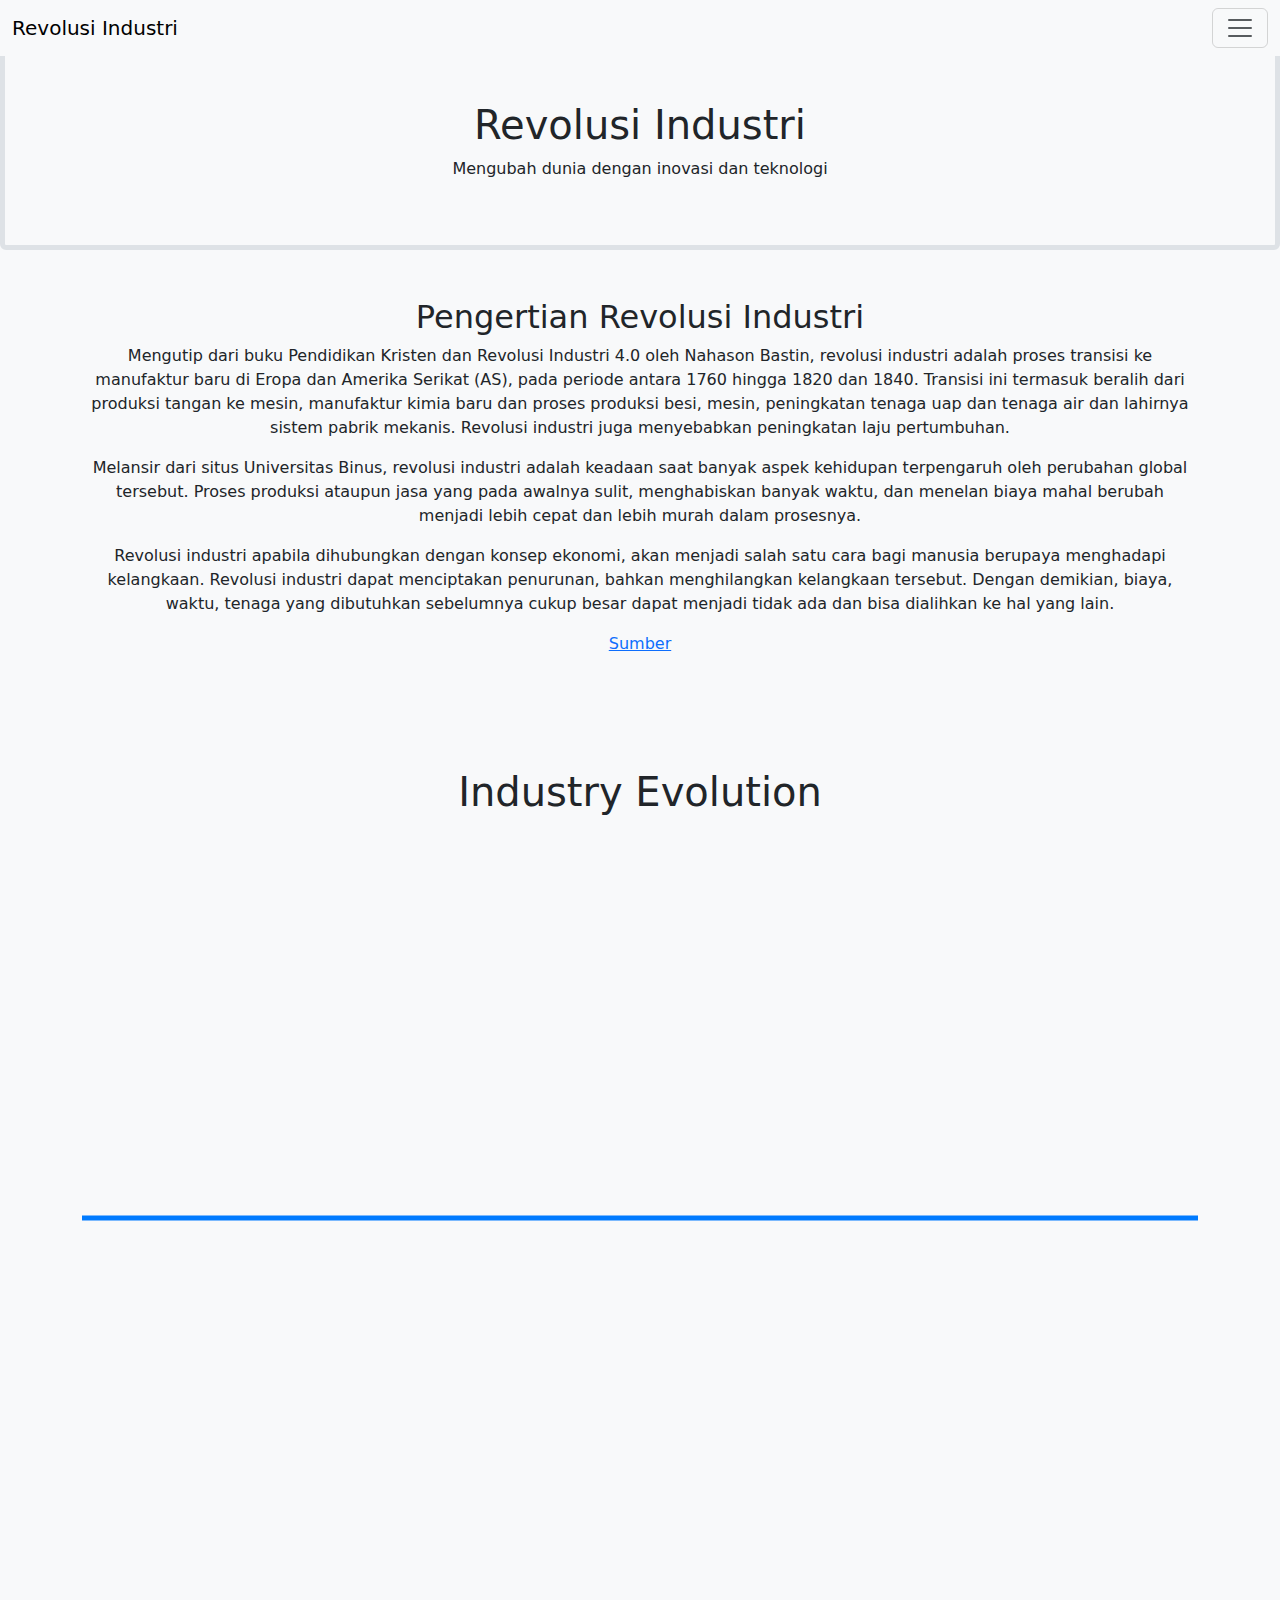
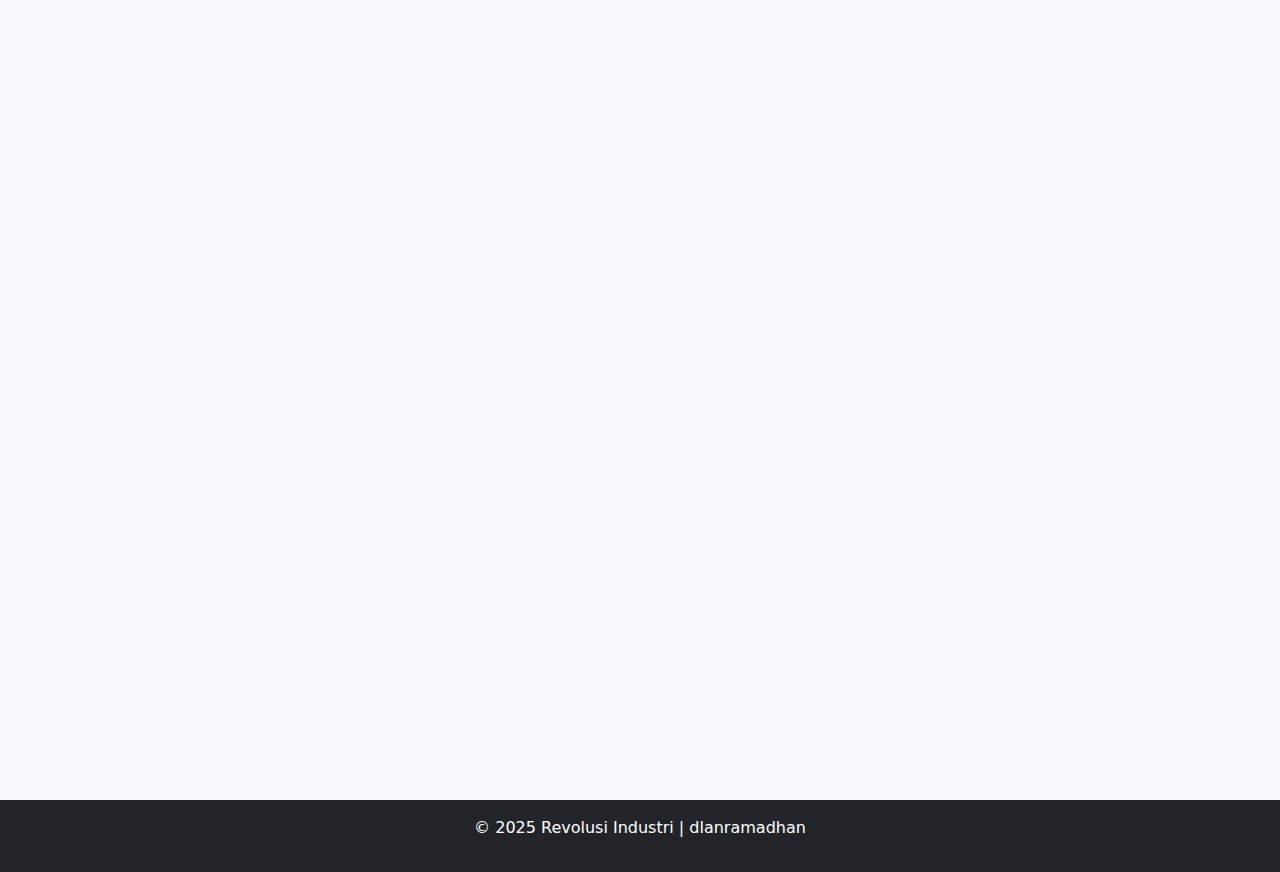
<file: index.html>
<!DOCTYPE html>
<html lang="id">
<head>
    <meta charset="UTF-8">
    <meta name="viewport" content="width=device-width, initial-scale=1">
    <title>Revolusi Industri</title>
    <link href="https://cdn.jsdelivr.net/npm/bootstrap@5.3.0/dist/css/bootstrap.min.css" rel="stylesheet">
    <link rel="stylesheet" href="style.css">
    <link href="https://unpkg.com/aos@2.3.1/dist/aos.css" rel="stylesheet">
    <style>
        body {
            background-color: #f8f9fa;
        }
        .timeline {
            display: flex;
            justify-content: center;
            align-items: center;
            text-align: center;
            position: relative;
        }
        .timeline:before {
            content: "";
            position: absolute;
            width: 100%;
            height: 5px;
            background: #007bff;
            top: 50%;
            transform: translateY(-50%);
            z-index: -1;
        }
        .timeline-item {
            flex: 1;
            max-width: 250px;
            margin: 20px;
            padding: 20px;
            border-radius: 10px;
            color: white;
            text-align: center;
            position: relative;
        }
        .timeline-item span {
            display: block;
            font-size: 1.2em;
            font-weight: bold;
            margin-top: 10px;
        }
        .industry-1 { background-color: #f39c12; }
        .industry-2 { background-color: #2980b9; }
        .industry-3 { background-color: #16a085; }
        .industry-4 { background-color: #7f8c8d; }
        .icon {
            font-size: 40px;
            margin-bottom: 10px;
        }

        .timeline-item {
            position: relative;
            width: 200px;
            padding: 20px;
            border-radius: 10px;
            text-align: center;
            overflow: hidden;
            box-shadow: 0px 4px 10px rgba(0, 0, 0, 0.1);
            transition: transform 0.3s ease-in-out;
        }

        .timeline-item::before {
            content: "";
            position: absolute;
            top: 100%;
            left: 0;
            width: 100%;
            height: 100%;
            background: rgba(0, 0, 0, 0.2);
            transition: top 0.3s ease-in-out;
        }

        .timeline-item:hover::before {
            top: 0; /* Background naik ke atas */
        }

        .timeline-item h2,
        .timeline-item p,
        .timeline-item span {
            position: relative;
            z-index: 1;
        }

        .timeline-item i {
            font-size: 2rem;
            margin-bottom: 10px;
        }

        
    </style>
</head>
<body style="overflow-x: hidden;">
    <!-- Navbar -->
    <nav class="navbar bg-body-tertiary fixed-top">
        <div class="container-fluid">
          <a class="navbar-brand" href="#">Revolusi Industri</a>
          <button class="navbar-toggler" type="button" data-bs-toggle="offcanvas" data-bs-target="#offcanvasNavbar" aria-controls="offcanvasNavbar" aria-label="Toggle navigation">
            <span class="navbar-toggler-icon"></span>
          </button>
          <div class="offcanvas offcanvas-end" tabindex="-1" id="offcanvasNavbar" aria-labelledby="offcanvasNavbarLabel">
            <div class="offcanvas-header">
              <h5 class="offcanvas-title" id="offcanvasNavbarLabel">Revolusi Industri</h5>
              <button type="button" class="btn-close" data-bs-dismiss="offcanvas" aria-label="Close"></button>
            </div>
            <div class="offcanvas-body">
              <ul class="navbar-nav justify-content-end flex-grow-1 pe-3">
                <li class="nav-item">
                  <a class="nav-link active" aria-current="page" href="index.html">Home</a>
                </li>
                <li class="nav-item">
                  <a class="nav-link dropdown-toggle" href="#" role="button" data-bs-toggle="dropdown" aria-expanded="false">
                    Sumber-Sumber
                  </a>
                  <ul class="dropdown-menu">
                    <li><a class="dropdown-item" href="https://www.detik.com/" target="_blank">Detik.com</a></li>
                    <li><a class="dropdown-item" href="https://www.wikipedia.org/" target="_blank">Wikipedia</a></li>
                    <li><a class="dropdown-item" href="https://www.gramedia.com/best-seller/perjalanan-revolusi-industri-1-0-hingga-5-0/?srsltid=AfmBOorUDFJKGVhQ3frKVG6HUUyC3E92PBnCYRfnI5CmgSXOsMAGmPPU" target="_blank">Gramedia.com</a></li>
                    <li><a class="dropdown-item" href="https://www.kompas.com/tren/read/2023/06/05/074500865/mengenal-sejarah-dan-penemuan-revolusi-industri-kedua?page=all#google_vignette" target="_blank">kompas.com</a></li>
                  </ul>
                </li>
                <li class="nav-item dropdown">
                  <a class="nav-link dropdown-toggle" href="#" role="button" data-bs-toggle="dropdown" aria-expanded="false">
                    Kategori
                  </a>
                  <ul class="dropdown-menu">
                    <li><a class="dropdown-item" href="1.0.html">Revolusi Industri 1.0</a></li>
                    <li><a class="dropdown-item" href="2.0.html">Revolusi Industri 2.0</a></li>
                    <li><a class="dropdown-item" href="3.0.html">Revolusi Industri 3.0</a></li>
                    <li><a class="dropdown-item" href="4.0.html">Revolusi Industri 4.0</a></li>
                  </ul>
                </li>
              </ul>
            </div>
          </div>
        </div>
      </nav>
    
    <!-- Hero Section -->
    <header class="text-center py-5 border border-5 rounded" style="margin-top: 3rem;">
        <div class="container">
            <h1>Revolusi Industri</h1>
            <p>Mengubah dunia dengan inovasi dan teknologi</p>
        </div>
    </header>

    <div class="container py-5">
        <h2 class="text-center">Pengertian Revolusi Industri</h2>
        <p class="text-center">Mengutip dari buku Pendidikan Kristen dan Revolusi Industri 4.0 oleh Nahason Bastin, revolusi industri adalah proses transisi ke manufaktur baru di Eropa dan Amerika Serikat (AS), pada periode antara 1760 hingga 1820 dan 1840. 
            Transisi ini termasuk beralih dari produksi tangan ke mesin, manufaktur kimia baru dan proses produksi besi, mesin, peningkatan tenaga uap dan tenaga air dan lahirnya sistem pabrik mekanis.
            Revolusi industri juga menyebabkan peningkatan laju pertumbuhan.
        </p>
        <p class="text-center">Melansir dari situs Universitas Binus, revolusi industri adalah keadaan saat banyak aspek kehidupan terpengaruh oleh perubahan global tersebut. 
            Proses produksi ataupun jasa yang pada awalnya sulit, menghabiskan banyak waktu, dan menelan biaya mahal berubah menjadi lebih cepat dan lebih murah dalam prosesnya.
        </p>
        <p class="text-center">
            Revolusi industri apabila dihubungkan dengan konsep ekonomi, akan menjadi salah satu cara bagi manusia berupaya menghadapi kelangkaan. 
            Revolusi industri dapat menciptakan penurunan, bahkan menghilangkan kelangkaan tersebut. Dengan demikian, biaya, waktu, tenaga yang dibutuhkan sebelumnya cukup besar dapat menjadi tidak ada dan bisa dialihkan ke hal yang lain.
        </p>
        <p class="text-center">
            <a href="https://www.detik.com/edu/detikpedia/d-6438001/revolusi-industri-sejarah-dan-perkembangan-revolusi-industri-1-0-hingga-4-0" target="_blank">Sumber</a>
        </p>
    </div>

    <div class="container text-center mt-5">
        <h1 class="mb-4">Industry Evolution</h1>
        <div class="timeline d-flex justify-content-around" style="margin-bottom: -15rem; ">
            <a href="1.0.html" style="text-decoration: none;" data-aos="fade-up" data-aos-delay="100">
              <div class="timeline-item industry-1" style="height: 15rem; background-image: url(img/rev1.0.png); object-fit: cover;">
                <i class="fas fa-industry icon"></i>
                <h2>Industry 1.0</h2>
                <p>
                    Mekanisasi, tenaga uap, alat tenun
                </p>
                <span>1760 - 1840</span>
              </div>
            </a>
            <a href="2.0.html" style="text-decoration: none;" data-aos="fade-up" data-aos-delay="200">
              <div class="timeline-item industry-2" style="height: 20rem; margin-bottom: 6rem; background-image: url(img/rev2.0.png); object-fit: cover;">
                  <i class="fas fa-cogs icon"></i>
                  <h2>Industry 2.0</h2>
                  <p>
                      Produksi massal, jalur perakitan, energi listrik
                  </p>
                  <span>1870 - 1914</span>
              </div>
            </a>
            <a href="1.0.html" style="text-decoration: none;" data-aos="fade-up" data-aos-delay="300">
              <div class="timeline-item industry-3" style="height: 25rem;margin-bottom: 11rem; background-image: url(img/rev3.0.png); object-fit: cover;">
                  <i class="fas fa-microchip icon"></i>
                  <h2>Industry 3.0</h2>
                  <p>
                      Otomasi, komputer, dan elektronik
                  </p>
                  <span>1950 - 1970</span>
              </div>
            </a>
            <a href="1.0.html" style="text-decoration: none;" data-aos="fade-up" data-aos-delay="400">
              <div class="timeline-item industry-4" style="height: 30rem; margin-bottom: 16rem; background-image: url(img/industri4.0.jpg); object-fit: cover; ">
                  <i class="fas fa-wifi icon"></i>
                  <h2>Industry 4.0</h2>
                  <p>
                      Sistem cyber, IoT, jaringan
                  </p>
                  <span>2010 - sekarang</span>
              </div>
            </a>
        </div>
    </div>
    
    <div class="row row-cols-1 row-cols-md-2 g-4 p-5">
        <div class="col">
          <div class="card" data-aos="fade-down-right">
            <a href="https://akcdn.detik.net.id/community/media/visual/2019/06/20/8501a192-5e12-4275-aa5d-3983a01cd161_11.jpeg?w=350" target="_blank"><img src="img/industri1.o.jpeg" class="card-img-top w-3" alt="..." style="height: 15rem; object-fit: cover;"></a>
            <div class="card-body">
              <h5 class="card-title">Revolusi Industri 1.0</h5>
                <p class="card-text">Revolusi Industri 1.0 adalah periode transformatif yang terjadi pada abad ke-18, di mana terjadi peralihan dari produksi manual ke produksi menggunakan mesin. 
                    Periode ini ditandai dengan penemuan mesin uap oleh James Watt pada tahun 1784, yang mengubah berbagai sektor seperti pertanian, manufaktur, pertambangan, transportasi, dan teknologi.
                </p>
            </div>
          </div>
        </div>
        <div class="col">
          <div class="card" data-aos="fade-down-left">
            <a href="https://asset.kompas.com/crops/yZV47ZWL4jeJMjxLR7JwDN0XbqI=/0x82:1024x765/1200x800/data/photo/2023/06/04/647c7bdb418c6.jpeg" target="_blank"><img src="img/industri2.0.jpg" class="card-img-top" alt="..." style="height: 15rem; object-fit: cover;"></a>
            <div class="card-body">
              <h5 class="card-title">Revolusi Industri 2.0</h5>
                <p class="card-text">Kemunculan revolusi industri 2.0 terjadi di awal abad ke-20 yang dikenal dengan revolusi teknologi. 
                    Revolusi industri yang terjadi ini ditandai dengan adanya penemuan tenaga listrik yang membuat mesin uap yang tadinya sering digunakan dalam proses produksi semakin lama digantikan dengan adanya tenaga listrik tersebut.
                </p>
            </div>
          </div>
        </div>
        <div class="col">
          <div class="card" data-aos="fade-up-right">
            <a href="https://www.google.com/url?sa=i&url=https%3A%2F%2Fmajoo.id%2Fsolusi%2Fdetail%2Frevolusi-industri&psig=AOvVaw144HNoGK6EUdxlOlWfQhtk&ust=1740573450626000&source=images&cd=vfe&opi=89978449&ved=0CBcQjhxqFwoTCNjWntLs3osDFQAAAAAdAAAAABAE" target="_blank"><img src="img/industri3.0.jpg" class="card-img-top" alt="" style="height: 15rem; object-fit: cover;"></a>
            <div class="card-body">
              <h5 class="card-title">Revolusi Industri 3.0</h5>
                <p class="card-text">Kemunculan revolusi industri 3.0 yang terjadi pada akhir abad ke-20 ditandai dengan adanya teknologi digital serta internet. 
                    Berdasarkan sosiolog Inggris yaitu David Harvey yang mengemukakan cara pandangnya mengenai revolusi industri yang terjadi di masa ini sebagai sebuah proses pemampatan ruang dan waktu yang semakin terkompresi.
                </p>
            </div>
          </div>
        </div>
        <div class="col">
          <div class="card" data-aos="fade-up-left">
            <a href="https://elmecon-mk.com/wp-content/uploads/2024/09/Revolusi-Industri-4.0-scaled.jpg#20816" target="_blank"><img src="img/industri4.0.jpg" class="card-img-top" alt="..." style="height: 15rem; object-fit: cover;"></a>
            <div class="card-body">
              <h5 class="card-title">Revolusi Industri 4.0</h5>
              <p class="card-text">Revolusi industri 4.0 yang terjadi pada awal abad ke-21 merupakan sebuah revolusi dimana manusia telah menemukan pola baru dengan adanya kemajuan teknologi yang terjadi begitu cepat sehingga mengancam berbagai perusahaan yang lebih konvensional.</p>
            </div>
          </div>
        </div>
      </div>
    
    <!-- Footer -->
    <footer id="kontak" class="bg-dark text-white text-center py-3">
        <p>&copy; 2025 Revolusi Industri | dlanramadhan</p>
    </footer>
    
    <script src="https://cdn.jsdelivr.net/npm/bootstrap@5.3.0/dist/js/bootstrap.bundle.min.js"></script>
    <script src="https://unpkg.com/aos@2.3.1/dist/aos.js"></script>
    <script>
      AOS.init();
    </script>
  </body>
</html>
</file>
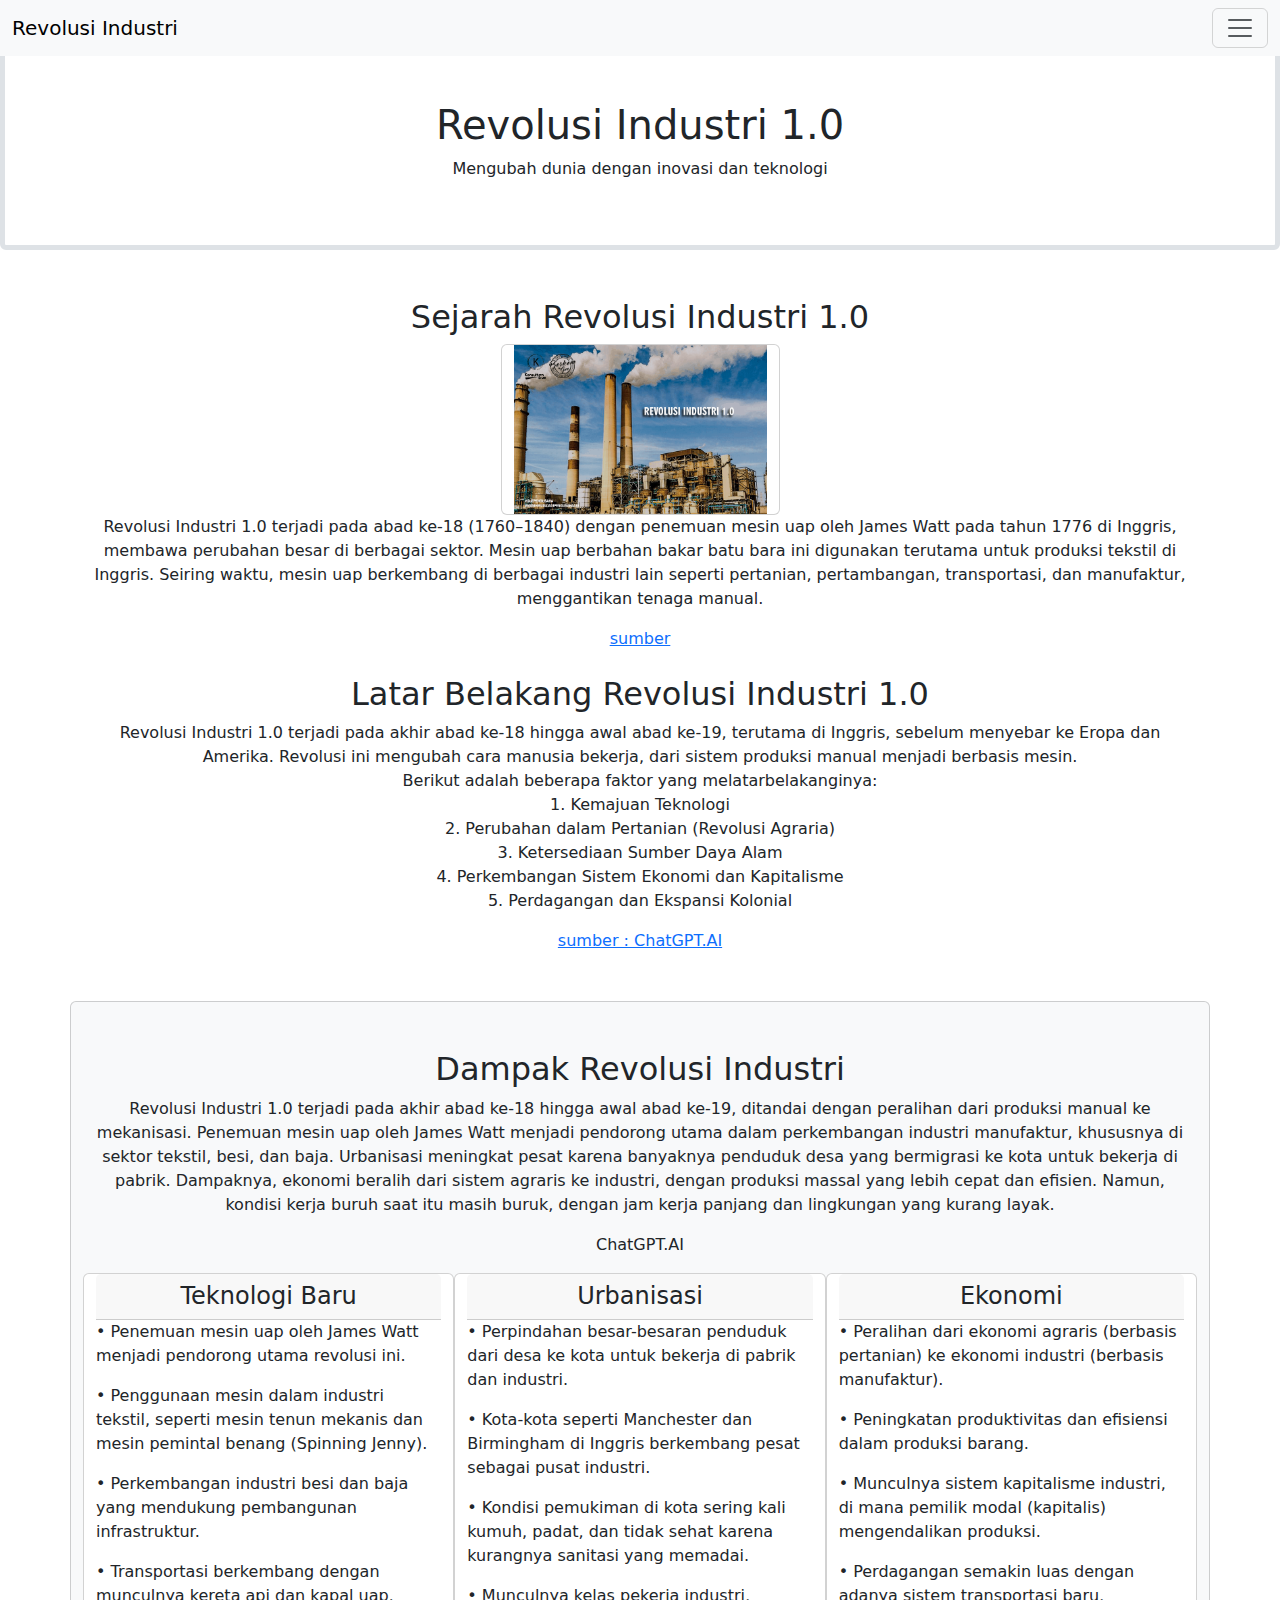
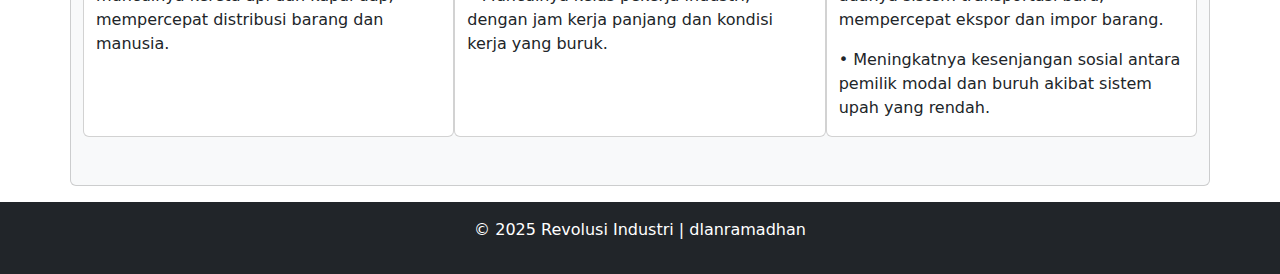
<file: 1.0.html>
<!DOCTYPE html>
<html lang="id">
<head>
    <meta charset="UTF-8">
    <meta name="viewport" content="width=device-width, initial-scale=1">
    <title>Revolusi Industri 1.0</title>
    <link href="https://cdn.jsdelivr.net/npm/bootstrap@5.3.0/dist/css/bootstrap.min.css" rel="stylesheet">
</head>
<body>
    <!-- Navbar -->
    <nav class="navbar bg-body-tertiary fixed-top">
        <div class="container-fluid">
          <a class="navbar-brand" href="#">Revolusi Industri</a>
          <button class="navbar-toggler" type="button" data-bs-toggle="offcanvas" data-bs-target="#offcanvasNavbar" aria-controls="offcanvasNavbar" aria-label="Toggle navigation">
            <span class="navbar-toggler-icon"></span>
          </button>
          <div class="offcanvas offcanvas-end" tabindex="-1" id="offcanvasNavbar" aria-labelledby="offcanvasNavbarLabel">
            <div class="offcanvas-header">
              <h5 class="offcanvas-title" id="offcanvasNavbarLabel">Revolusi Industri</h5>
              <button type="button" class="btn-close" data-bs-dismiss="offcanvas" aria-label="Close"></button>
            </div>
            <div class="offcanvas-body">
              <ul class="navbar-nav justify-content-end flex-grow-1 pe-3">
                <li class="nav-item">
                  <a class="nav-link active" aria-current="page" href="index.html">Home</a>
                </li>
                <li class="nav-item">
                  <a class="nav-link dropdown-toggle" href="#" role="button" data-bs-toggle="dropdown" aria-expanded="false">
                    Sumber-Sumber
                  </a>
                  <ul class="dropdown-menu">
                    <li><a class="dropdown-item" href="https://www.detik.com/" target="_blank">Detik.com</a></li>
                    <li><a class="dropdown-item" href="https://www.wikipedia.org/" target="_blank">Wikipedia</a></li>
                    <li><a class="dropdown-item" href="https://www.gramedia.com/best-seller/perjalanan-revolusi-industri-1-0-hingga-5-0/?srsltid=AfmBOorUDFJKGVhQ3frKVG6HUUyC3E92PBnCYRfnI5CmgSXOsMAGmPPU" target="_blank">Gramedia.com</a></li>
                    <li><a class="dropdown-item" href="https://www.kompas.com/tren/read/2023/06/05/074500865/mengenal-sejarah-dan-penemuan-revolusi-industri-kedua?page=all#google_vignette" target="_blank">kompas.com</a></li>
                  </ul>
                </li>
                <li class="nav-item dropdown">
                  <a class="nav-link dropdown-toggle" href="#" role="button" data-bs-toggle="dropdown" aria-expanded="false">
                    Kategori
                  </a>
                  <ul class="dropdown-menu">
                    <li><a class="dropdown-item" href="1.0.html">Revolusi Industri 1.0</a></li>
                    <li><a class="dropdown-item" href="2.0.html">Revolusi Industri 2.0</a></li>
                    <li><a class="dropdown-item" href="3.0.html">Revolusi Industri 3.0</a></li>
                    <li><a class="dropdown-item" href="4.0.html">Revolusi Industri 4.0</a></li>
                  </ul>
                </li>
              </ul>
            </div>
          </div>
        </div>
      </nav>
    
    <!-- Hero Section -->
    <header class="text-center py-5 border border-5 rounded" style="margin-top: 3rem;">
        <div class="container">
            <h1>Revolusi Industri 1.0</h1>
            <p>Mengubah dunia dengan inovasi dan teknologi</p>
        </div>
    </header>
    
    <!-- Sejarah Revolusi Industri -->
    <section id="sejarah" class="py-5">
        <div class="container text-center">
            <h2 class="">Sejarah Revolusi Industri 1.0</h2>
            <img src="img/rev1.0.png" class="card d-flex justify-content-center container w-25" alt="">
            <p class="">
                Revolusi Industri 1.0 terjadi pada abad ke-18 (1760–1840) dengan penemuan mesin uap oleh James Watt pada tahun 1776 di Inggris, membawa perubahan besar di berbagai sektor. Mesin uap berbahan bakar batu bara ini digunakan terutama untuk produksi tekstil di Inggris. Seiring waktu, mesin uap berkembang di berbagai industri lain seperti pertanian, pertambangan, transportasi, dan manufaktur, menggantikan tenaga manual.
            </p>
            <a href="https://www.leapfactor.io/blog/sejarah-revolusi-industri-10-hingga-40#:~:text=Era%20Revolusi%20Industri%201.0&text=Revolusi%20Industri%201.0%20terjadi%20pada,untuk%20produksi%20tekstil%20di%20Inggris." target="_blank">sumber</a>
        </div>
        <br>
        <div class="container text-center">
            <h2 class="">Latar Belakang Revolusi Industri 1.0</h2>
            <p class="">
                Revolusi Industri 1.0 terjadi pada akhir abad ke-18 hingga awal abad ke-19, terutama di Inggris, sebelum menyebar ke Eropa dan Amerika. Revolusi ini mengubah cara manusia bekerja, dari sistem produksi manual menjadi berbasis mesin. <br> Berikut adalah beberapa faktor yang melatarbelakanginya:
                <br>1. Kemajuan Teknologi <br>
                2. Perubahan dalam Pertanian (Revolusi Agraria) <br>
                3. Ketersediaan Sumber Daya Alam <br>
                4. Perkembangan Sistem Ekonomi dan Kapitalisme <br>
                5. Perdagangan dan Ekspansi Kolonial
            </p>
            <a href="https://chatgpt.com/" target="_blank">sumber : ChatGPT.AI</a>
        </div>
        
    </section>
    
    <!-- Dampak Revolusi Industri -->
    <section id="dampak" class="bg-light py-5 container card mb-3">
        <div class="container">
            <h2 class="text-center">Dampak Revolusi Industri</h2>
            <p class="text-center">
                Revolusi Industri 1.0 terjadi pada akhir abad ke-18 hingga awal abad ke-19, ditandai dengan peralihan dari produksi manual ke mekanisasi. 
                Penemuan mesin uap oleh James Watt menjadi pendorong utama dalam perkembangan industri manufaktur, khususnya di sektor tekstil, besi, dan baja. 
                Urbanisasi meningkat pesat karena banyaknya penduduk desa yang bermigrasi ke kota untuk bekerja di pabrik. Dampaknya, ekonomi beralih dari sistem agraris ke industri, dengan produksi massal yang lebih cepat dan efisien. 
                Namun, kondisi kerja buruh saat itu masih buruk, dengan jam kerja panjang dan lingkungan yang kurang layak.
            </p>
            <p class="text-center">ChatGPT.AI</p>
            <div class="row">
                <div class="col-md-4 card"> 
                    <h4 class="card-header text-center">Teknologi Baru</h4>
                    <p>• Penemuan mesin uap oleh James Watt menjadi pendorong utama revolusi ini.</p>
                    <p>• Penggunaan mesin dalam industri tekstil, seperti mesin tenun mekanis dan mesin pemintal benang (Spinning Jenny).</p>
                    <p>• Perkembangan industri besi dan baja yang mendukung pembangunan infrastruktur.</p>
                    <p>• Transportasi berkembang dengan munculnya kereta api dan kapal uap, mempercepat distribusi barang dan manusia.</p>
                </div>
                <div class="col-md-4 card">
                    <h4 class="card-header text-center">Urbanisasi</h4>
                    <p>• Perpindahan besar-besaran penduduk dari desa ke kota untuk bekerja di pabrik dan industri.</p>
                    <p>• Kota-kota seperti Manchester dan Birmingham di Inggris berkembang pesat sebagai pusat industri.</p>
                    <p>• Kondisi pemukiman di kota sering kali kumuh, padat, dan tidak sehat karena kurangnya sanitasi yang memadai.</p>
                    <p>• Munculnya kelas pekerja industri, dengan jam kerja panjang dan kondisi kerja yang buruk.</p>
                </div>
                <div class="col-md-4 card">
                    <h4 class="card-header text-center">Ekonomi</h4>
                    <p>• Peralihan dari ekonomi agraris (berbasis pertanian) ke ekonomi industri (berbasis manufaktur).</p>
                    <p>• Peningkatan produktivitas dan efisiensi dalam produksi barang.</p>
                    <p>• Munculnya sistem kapitalisme industri, di mana pemilik modal (kapitalis) mengendalikan produksi.</p>
                    <p>• Perdagangan semakin luas dengan adanya sistem transportasi baru, mempercepat ekspor dan impor barang.</p>
                    <p>• Meningkatnya kesenjangan sosial antara pemilik modal dan buruh akibat sistem upah yang rendah.</p>
                </div>
            </div>
        </div>
    </section>
    
    <!-- Footer -->
    <footer id="kontak" class="bg-dark text-white text-center py-3">
        <p>&copy; 2025 Revolusi Industri | dlanramadhan</p>
    </footer>
    
    <script src="https://cdn.jsdelivr.net/npm/bootstrap@5.3.0/dist/js/bootstrap.bundle.min.js"></script>
</body>
</html>
</file>
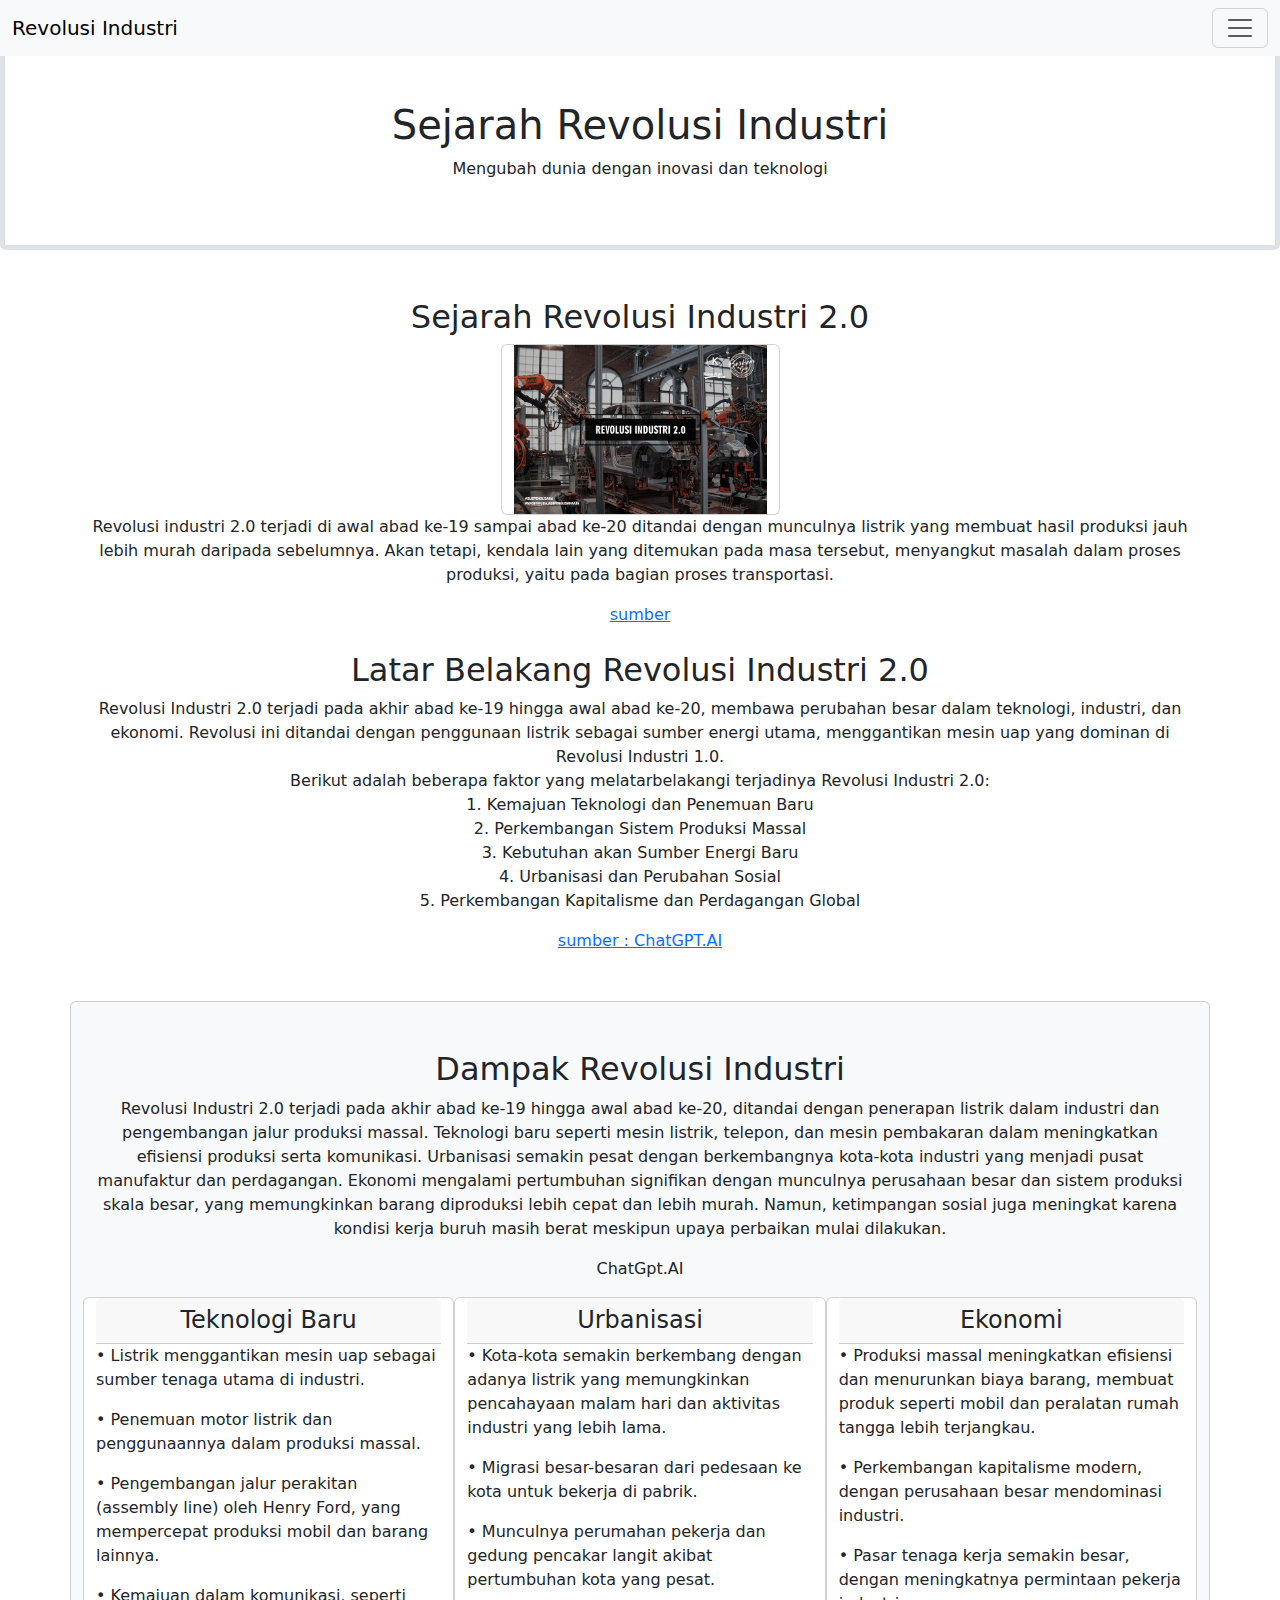
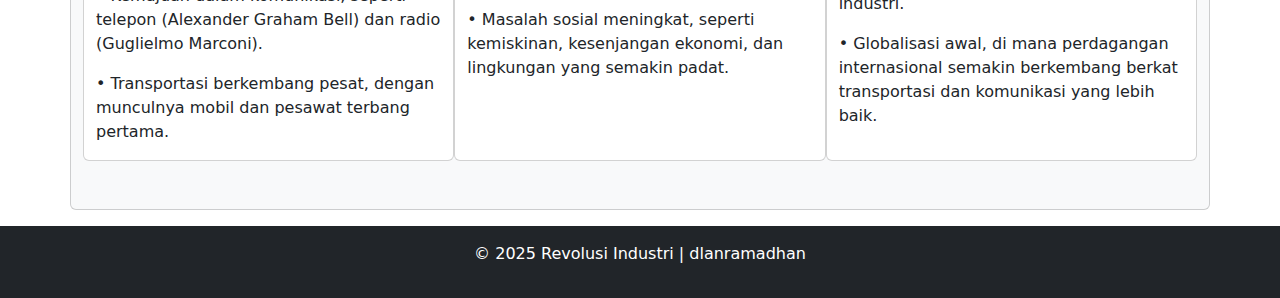
<file: 2.0.html>
<!DOCTYPE html>
<html lang="id">
<head>
    <meta charset="UTF-8">
    <meta name="viewport" content="width=device-width, initial-scale=1">
    <title>Revolusi Industri 2.0</title>
    <link href="https://cdn.jsdelivr.net/npm/bootstrap@5.3.0/dist/css/bootstrap.min.css" rel="stylesheet">
</head>
<body>
    <!-- Navbar -->
    <nav class="navbar bg-body-tertiary fixed-top">
      <div class="container-fluid">
        <a class="navbar-brand" href="#">Revolusi Industri</a>
        <button class="navbar-toggler" type="button" data-bs-toggle="offcanvas" data-bs-target="#offcanvasNavbar" aria-controls="offcanvasNavbar" aria-label="Toggle navigation">
          <span class="navbar-toggler-icon"></span>
        </button>
        <div class="offcanvas offcanvas-end" tabindex="-1" id="offcanvasNavbar" aria-labelledby="offcanvasNavbarLabel">
          <div class="offcanvas-header">
            <h5 class="offcanvas-title" id="offcanvasNavbarLabel">Revolusi Industri</h5>
            <button type="button" class="btn-close" data-bs-dismiss="offcanvas" aria-label="Close"></button>
          </div>
          <div class="offcanvas-body">
            <ul class="navbar-nav justify-content-end flex-grow-1 pe-3">
              <li class="nav-item">
                <a class="nav-link active" aria-current="page" href="index.html">Home</a>
              </li>
              <li class="nav-item">
                <a class="nav-link dropdown-toggle" href="#" role="button" data-bs-toggle="dropdown" aria-expanded="false">
                  Sumber-Sumber
                </a>
                <ul class="dropdown-menu">
                  <li><a class="dropdown-item" href="https://www.detik.com/" target="_blank">Detik.com</a></li>
                  <li><a class="dropdown-item" href="https://www.wikipedia.org/" target="_blank">Wikipedia</a></li>
                  <li><a class="dropdown-item" href="https://www.gramedia.com/best-seller/perjalanan-revolusi-industri-1-0-hingga-5-0/?srsltid=AfmBOorUDFJKGVhQ3frKVG6HUUyC3E92PBnCYRfnI5CmgSXOsMAGmPPU" target="_blank">Gramedia.com</a></li>
                  <li><a class="dropdown-item" href="https://www.kompas.com/tren/read/2023/06/05/074500865/mengenal-sejarah-dan-penemuan-revolusi-industri-kedua?page=all#google_vignette" target="_blank">kompas.com</a></li>
                </ul>
              </li>
              <li class="nav-item dropdown">
                <a class="nav-link dropdown-toggle" href="#" role="button" data-bs-toggle="dropdown" aria-expanded="false">
                  Kategori
                </a>
                <ul class="dropdown-menu">
                  <li><a class="dropdown-item" href="1.0.html">Revolusi Industri 1.0</a></li>
                  <li><a class="dropdown-item" href="2.0.html">Revolusi Industri 2.0</a></li>
                  <li><a class="dropdown-item" href="3.0.html">Revolusi Industri 3.0</a></li>
                  <li><a class="dropdown-item" href="4.0.html">Revolusi Industri 4.0</a></li>
                </ul>
              </li>
            </ul>
          </div>
        </div>
      </div>
    </nav>
    
    <!-- Hero Section -->
    <header class="text-center py-5 border border-5 rounded" style="margin-top: 3rem;">
        <div class="container">
            <h1>Sejarah Revolusi Industri</h1>
            <p>Mengubah dunia dengan inovasi dan teknologi</p>
        </div>
    </header>
    
    <!-- Sejarah Revolusi Industri -->
    <section id="sejarah" class="py-5">
      <div class="container text-center">
          <h2 class="">Sejarah Revolusi Industri 2.0</h2>
          <a href="https://www.google.com/url?sa=i&url=https%3A%2F%2Fwww.liputan6.com%2Fbisnis%2Fread%2F4285996%2F5-sektor-ini-disiapkan-hadapi-revolusi-industri-40&psig=AOvVaw0bdR5Juf8iVYgkP0NdL6vW&ust=1740628565192000&source=images&cd=vfe&opi=89978449&ved=0CBQQjRxqFwoTCMDWwfC44IsDFQAAAAAdAAAAABAf" target="_blank"><img src="img/rev2.0.png" class="card d-flex justify-content-center container w-25" alt=""></a>
          <p class="">
            Revolusi industri 2.0 terjadi di awal abad ke-19 sampai abad ke-20 ditandai dengan munculnya listrik yang membuat hasil produksi jauh lebih murah daripada sebelumnya. Akan tetapi, kendala lain yang ditemukan pada masa tersebut, menyangkut masalah dalam proses produksi, yaitu pada bagian proses transportasi.
          </p>
          <a href="https://www.detik.com/edu/detikpedia/d-6438001/revolusi-industri-sejarah-dan-perkembangan-revolusi-industri-1-0-hingga-4-0" target="_blank">sumber</a>
      </div>
      <br>
      <div class="container text-center">
          <h2 class="">Latar Belakang Revolusi Industri 2.0</h2>
          <p class="">
            Revolusi Industri 2.0 terjadi pada akhir abad ke-19 hingga awal abad ke-20, membawa perubahan besar dalam teknologi, industri, dan ekonomi. Revolusi ini ditandai dengan penggunaan listrik sebagai sumber energi utama, menggantikan mesin uap yang dominan di Revolusi Industri 1.0. <br>  Berikut adalah beberapa faktor yang melatarbelakangi terjadinya Revolusi Industri 2.0:
            <br>1. Kemajuan Teknologi dan Penemuan Baru<br>
              2. Perkembangan Sistem Produksi Massal<br>
              3. Kebutuhan akan Sumber Energi Baru<br>
              4. Urbanisasi dan Perubahan Sosial<br>
              5. Perkembangan Kapitalisme dan Perdagangan Global
          </p>
          <a href="https://chatgpt.com/" target="_blank">sumber : ChatGPT.AI</a>
      </div>
    </section>
    
    <!-- Dampak Revolusi Industri -->
    <section id="dampak" class="bg-light py-5 container card mb-3">
        <div class="container">
            <h2 class="text-center">Dampak Revolusi Industri</h2>
            <p class="text-center">
              Revolusi Industri 2.0 terjadi pada akhir abad ke-19 hingga awal abad ke-20, ditandai dengan penerapan listrik dalam industri dan pengembangan jalur produksi massal. 
              Teknologi baru seperti mesin listrik, telepon, dan mesin pembakaran dalam meningkatkan efisiensi produksi serta komunikasi. Urbanisasi semakin pesat dengan berkembangnya kota-kota industri yang menjadi pusat manufaktur dan perdagangan. 
              Ekonomi mengalami pertumbuhan signifikan dengan munculnya perusahaan besar dan sistem produksi skala besar, yang memungkinkan barang diproduksi lebih cepat dan lebih murah. Namun, ketimpangan sosial juga meningkat karena kondisi kerja buruh masih berat meskipun upaya perbaikan mulai dilakukan.
            </p>
            <p class="text-center">ChatGpt.AI</p>
            <div class="row">
                <div class="col-md-4 card"> 
                    <h4 class="card-header text-center">Teknologi Baru</h4>
                    <p>• Listrik menggantikan mesin uap sebagai sumber tenaga utama di industri.</p>
                    <p>• Penemuan motor listrik dan penggunaannya dalam produksi massal.</p>
                    <p>• Pengembangan jalur perakitan (assembly line) oleh Henry Ford, yang mempercepat produksi mobil dan barang lainnya.</p>
                    <p>• Kemajuan dalam komunikasi, seperti telepon (Alexander Graham Bell) dan radio (Guglielmo Marconi).</p>
                    <p>• Transportasi berkembang pesat, dengan munculnya mobil dan pesawat terbang pertama.</p>
                </div>
                <div class="col-md-4 card">
                    <h4 class="card-header text-center">Urbanisasi</h4>
                    <p>• Kota-kota semakin berkembang dengan adanya listrik yang memungkinkan pencahayaan malam hari dan aktivitas industri yang lebih lama.</p>
                    <p>• Migrasi besar-besaran dari pedesaan ke kota untuk bekerja di pabrik.</p>
                    <p>• Munculnya perumahan pekerja dan gedung pencakar langit akibat pertumbuhan kota yang pesat.</p>
                    <p>• Masalah sosial meningkat, seperti kemiskinan, kesenjangan ekonomi, dan lingkungan yang semakin padat.</p>
                </div>
                <div class="col-md-4 card">
                    <h4 class="card-header text-center">Ekonomi</h4>
                    <p>• Produksi massal meningkatkan efisiensi dan menurunkan biaya barang, membuat produk seperti mobil dan peralatan rumah tangga lebih terjangkau.</p>
                    <p>• Perkembangan kapitalisme modern, dengan perusahaan besar mendominasi industri.</p>
                    <p>• Pasar tenaga kerja semakin besar, dengan meningkatnya permintaan pekerja industri.</p>
                    <p>• Globalisasi awal, di mana perdagangan internasional semakin berkembang berkat transportasi dan komunikasi yang lebih baik.</p>
                </div>
            </div>
        </div>
    </section>
    
    <!-- Footer -->
    <footer id="kontak" class="bg-dark text-white text-center py-3">
        <p>&copy; 2025 Revolusi Industri | dlanramadhan</p>
    </footer>
    
    <script src="https://cdn.jsdelivr.net/npm/bootstrap@5.3.0/dist/js/bootstrap.bundle.min.js"></script>
</body>
</html>
</file>
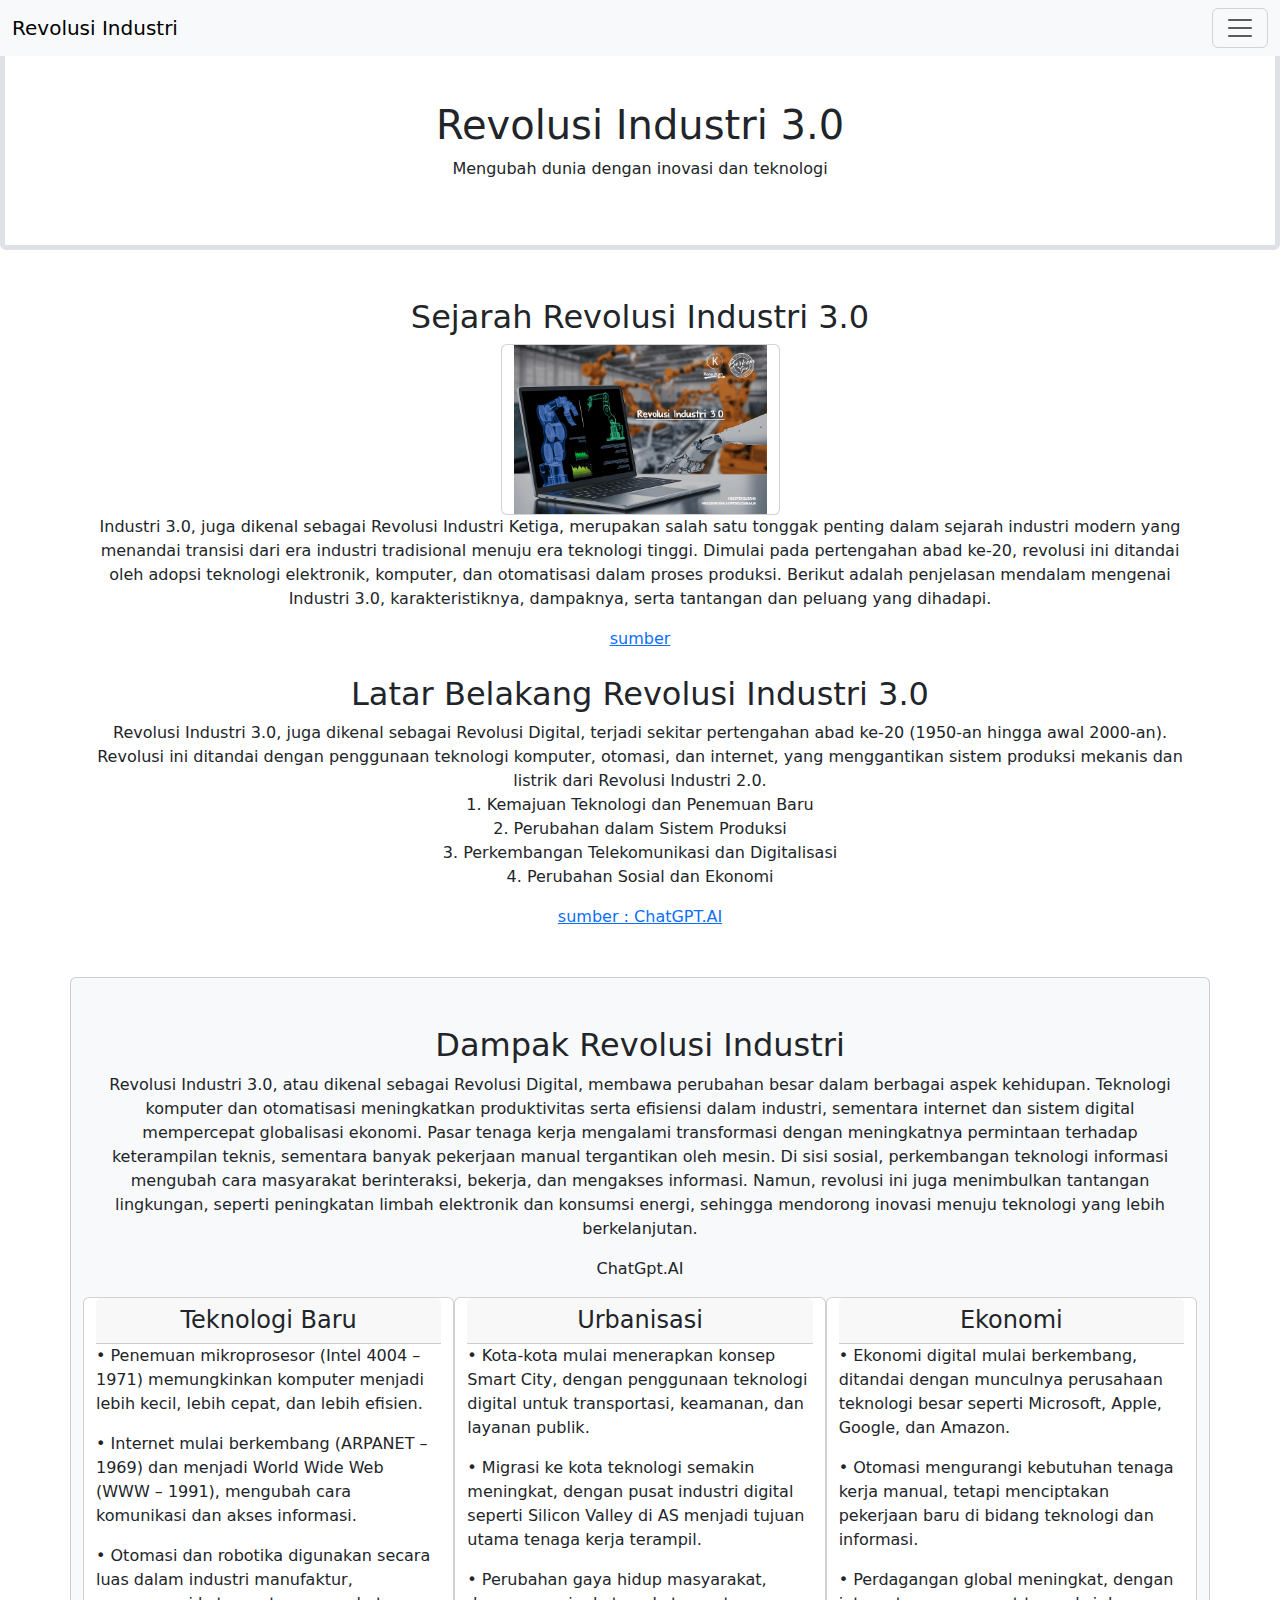
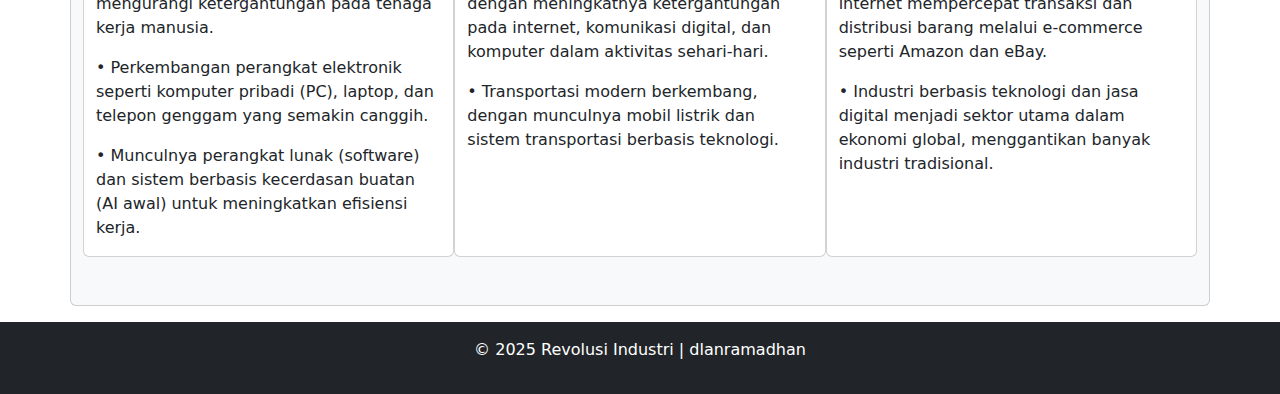
<file: 3.0.html>
<!DOCTYPE html>
<html lang="id">
<head>
    <meta charset="UTF-8">
    <meta name="viewport" content="width=device-width, initial-scale=1">
    <title>Revolusi Industri 3.0</title>
    <link href="https://cdn.jsdelivr.net/npm/bootstrap@5.3.0/dist/css/bootstrap.min.css" rel="stylesheet">
</head>
<body>
    <!-- Navbar -->
    <nav class="navbar bg-body-tertiary fixed-top">
        <div class="container-fluid">
          <a class="navbar-brand" href="#">Revolusi Industri</a>
          <button class="navbar-toggler" type="button" data-bs-toggle="offcanvas" data-bs-target="#offcanvasNavbar" aria-controls="offcanvasNavbar" aria-label="Toggle navigation">
            <span class="navbar-toggler-icon"></span>
          </button>
          <div class="offcanvas offcanvas-end" tabindex="-1" id="offcanvasNavbar" aria-labelledby="offcanvasNavbarLabel">
            <div class="offcanvas-header">
              <h5 class="offcanvas-title" id="offcanvasNavbarLabel">Revolusi Industri</h5>
              <button type="button" class="btn-close" data-bs-dismiss="offcanvas" aria-label="Close"></button>
            </div>
            <div class="offcanvas-body">
              <ul class="navbar-nav justify-content-end flex-grow-1 pe-3">
                <li class="nav-item">
                  <a class="nav-link active" aria-current="page" href="index.html">Home</a>
                </li>
                <li class="nav-item">
                  <a class="nav-link dropdown-toggle" href="#" role="button" data-bs-toggle="dropdown" aria-expanded="false">
                    Sumber-Sumber
                  </a>
                  <ul class="dropdown-menu">
                    <li><a class="dropdown-item" href="https://www.detik.com/" target="_blank">Detik.com</a></li>
                    <li><a class="dropdown-item" href="https://www.wikipedia.org/" target="_blank">Wikipedia</a></li>
                    <li><a class="dropdown-item" href="https://www.gramedia.com/best-seller/perjalanan-revolusi-industri-1-0-hingga-5-0/?srsltid=AfmBOorUDFJKGVhQ3frKVG6HUUyC3E92PBnCYRfnI5CmgSXOsMAGmPPU" target="_blank">Gramedia.com</a></li>
                    <li><a class="dropdown-item" href="https://www.kompas.com/tren/read/2023/06/05/074500865/mengenal-sejarah-dan-penemuan-revolusi-industri-kedua?page=all#google_vignette" target="_blank">kompas.com</a></li>
                  </ul>
                </li>
                <li class="nav-item dropdown">
                  <a class="nav-link dropdown-toggle" href="#" role="button" data-bs-toggle="dropdown" aria-expanded="false">
                    Kategori
                  </a>
                  <ul class="dropdown-menu">
                    <li><a class="dropdown-item" href="1.0.html">Revolusi Industri 1.0</a></li>
                    <li><a class="dropdown-item" href="2.0.html">Revolusi Industri 2.0</a></li>
                    <li><a class="dropdown-item" href="3.0.html">Revolusi Industri 3.0</a></li>
                    <li><a class="dropdown-item" href="4.0.html">Revolusi Industri 4.0</a></li>
                  </ul>
                </li>
              </ul>
            </div>
          </div>
        </div>
      </nav>
    
    <!-- Hero Section -->
    <header class="text-center py-5 border border-5 rounded" style="margin-top: 3rem;">
        <div class="container">
            <h1>Revolusi Industri 3.0</h1>
            <p>Mengubah dunia dengan inovasi dan teknologi</p>
        </div>
    </header>
    
    <!-- Sejarah Revolusi Industri -->
    <section id="sejarah" class="py-5">
        <div class="container text-center">
            <h2 class="">Sejarah Revolusi Industri 3.0</h2>
            <a href="https://www.google.com/url?sa=i&url=https%3A%2F%2Fkonsultangue.com%2F2019%2F12%2F01%2Frevolusi-industri-3-0%2F&psig=AOvVaw0vshAlpYBADoqQkIcAGrn2&ust=1740631845165000&source=images&cd=vfe&opi=89978449&ved=0CBQQjRxqFwoTCJCLyYvF4IsDFQAAAAAdAAAAABAE" target="_blank"><img src="img/rev3.0.png" class="card d-flex justify-content-center container w-25" alt=""></a>
            <p class="">
                Industri 3.0, juga dikenal sebagai Revolusi Industri Ketiga, merupakan salah satu tonggak penting dalam sejarah industri modern yang menandai transisi dari era industri tradisional menuju era teknologi tinggi. Dimulai pada pertengahan abad ke-20, revolusi ini ditandai oleh adopsi teknologi elektronik, komputer, dan otomatisasi dalam proses produksi. Berikut adalah penjelasan mendalam mengenai Industri 3.0, karakteristiknya, dampaknya, serta tantangan dan peluang yang dihadapi.
            </p>
            <a href="https://www.kompasiana.com/kabarpengetahuan/66d84182c925c47e6f7a0032/industri-3-0-revolusi-dalam-era-otomasi-dan-komputasi" target="_blank">sumber</a>
        </div>
        <br>
        <div class="container text-center">
            <h2 class="">Latar Belakang Revolusi Industri 3.0</h2>
            <p class="">
                Revolusi Industri 3.0, juga dikenal sebagai Revolusi Digital, terjadi sekitar pertengahan abad ke-20 (1950-an hingga awal 2000-an). Revolusi ini ditandai dengan penggunaan teknologi komputer, otomasi, dan internet, yang menggantikan sistem produksi mekanis dan listrik dari Revolusi Industri 2.0.
              <br>1. Kemajuan Teknologi dan Penemuan Baru<br>
                2. Perubahan dalam Sistem Produksi<br>
                3. Perkembangan Telekomunikasi dan Digitalisasi<br>
                4. Perubahan Sosial dan Ekonomi
            </p>
            <a href="https://chatgpt.com/" target="_blank">sumber : ChatGPT.AI</a>
        </div>
    </section>
    
    <!-- Dampak Revolusi Industri -->
    <section id="dampak" class="bg-light py-5 container card mb-3">
        <div class="container">
            <h2 class="text-center">Dampak Revolusi Industri</h2>
            <p class="text-center">
                Revolusi Industri 3.0, atau dikenal sebagai Revolusi Digital, membawa perubahan besar dalam berbagai aspek kehidupan. Teknologi komputer dan otomatisasi meningkatkan produktivitas serta efisiensi dalam industri, sementara internet dan sistem digital mempercepat globalisasi ekonomi. 
                Pasar tenaga kerja mengalami transformasi dengan meningkatnya permintaan terhadap keterampilan teknis, sementara banyak pekerjaan manual tergantikan oleh mesin. Di sisi sosial, perkembangan teknologi informasi mengubah cara masyarakat berinteraksi, bekerja, dan mengakses informasi. 
                Namun, revolusi ini juga menimbulkan tantangan lingkungan, seperti peningkatan limbah elektronik dan konsumsi energi, sehingga mendorong inovasi menuju teknologi yang lebih berkelanjutan.
            </p>
            <p class="text-center">ChatGpt.AI</p>
            <div class="row">
                <div class="col-md-4 card"> 
                    <h4 class="card-header text-center">Teknologi Baru</h4>
                    <p>• Penemuan mikroprosesor (Intel 4004 – 1971) memungkinkan komputer menjadi lebih kecil, lebih cepat, dan lebih efisien.</p>
                    <p>• Internet mulai berkembang (ARPANET – 1969) dan menjadi World Wide Web (WWW – 1991), mengubah cara komunikasi dan akses informasi.</p>
                    <p>• Otomasi dan robotika digunakan secara luas dalam industri manufaktur, mengurangi ketergantungan pada tenaga kerja manusia.</p>
                    <p>• Perkembangan perangkat elektronik seperti komputer pribadi (PC), laptop, dan telepon genggam yang semakin canggih.</p>
                    <p>• Munculnya perangkat lunak (software) dan sistem berbasis kecerdasan buatan (AI awal) untuk meningkatkan efisiensi kerja.</p>
                </div>
                <div class="col-md-4 card">
                    <h4 class="card-header text-center">Urbanisasi</h4>
                    <p>• Kota-kota mulai menerapkan konsep Smart City, dengan penggunaan teknologi digital untuk transportasi, keamanan, dan layanan publik.</p>
                    <p>• Migrasi ke kota teknologi semakin meningkat, dengan pusat industri digital seperti Silicon Valley di AS menjadi tujuan utama tenaga kerja terampil.</p>
                    <p>• Perubahan gaya hidup masyarakat, dengan meningkatnya ketergantungan pada internet, komunikasi digital, dan komputer dalam aktivitas sehari-hari.</p>
                    <p>• Transportasi modern berkembang, dengan munculnya mobil listrik dan sistem transportasi berbasis teknologi.</p>
                </div>
                <div class="col-md-4 card">
                    <h4 class="card-header text-center">Ekonomi</h4>
                    <p>• Ekonomi digital mulai berkembang, ditandai dengan munculnya perusahaan teknologi besar seperti Microsoft, Apple, Google, dan Amazon.</p>
                    <p>• Otomasi mengurangi kebutuhan tenaga kerja manual, tetapi menciptakan pekerjaan baru di bidang teknologi dan informasi.</p>
                    <p>• Perdagangan global meningkat, dengan internet mempercepat transaksi dan distribusi barang melalui e-commerce seperti Amazon dan eBay.</p>
                    <p>• Industri berbasis teknologi dan jasa digital menjadi sektor utama dalam ekonomi global, menggantikan banyak industri tradisional.</p>
                </div>
            </div>
        </div>
    </section>
    
    <!-- Footer -->
    <footer id="kontak" class="bg-dark text-white text-center py-3">
        <p>&copy; 2025 Revolusi Industri | dlanramadhan</p>
    </footer>
    
    <script src="https://cdn.jsdelivr.net/npm/bootstrap@5.3.0/dist/js/bootstrap.bundle.min.js"></script>
</body>
</html>
</file>
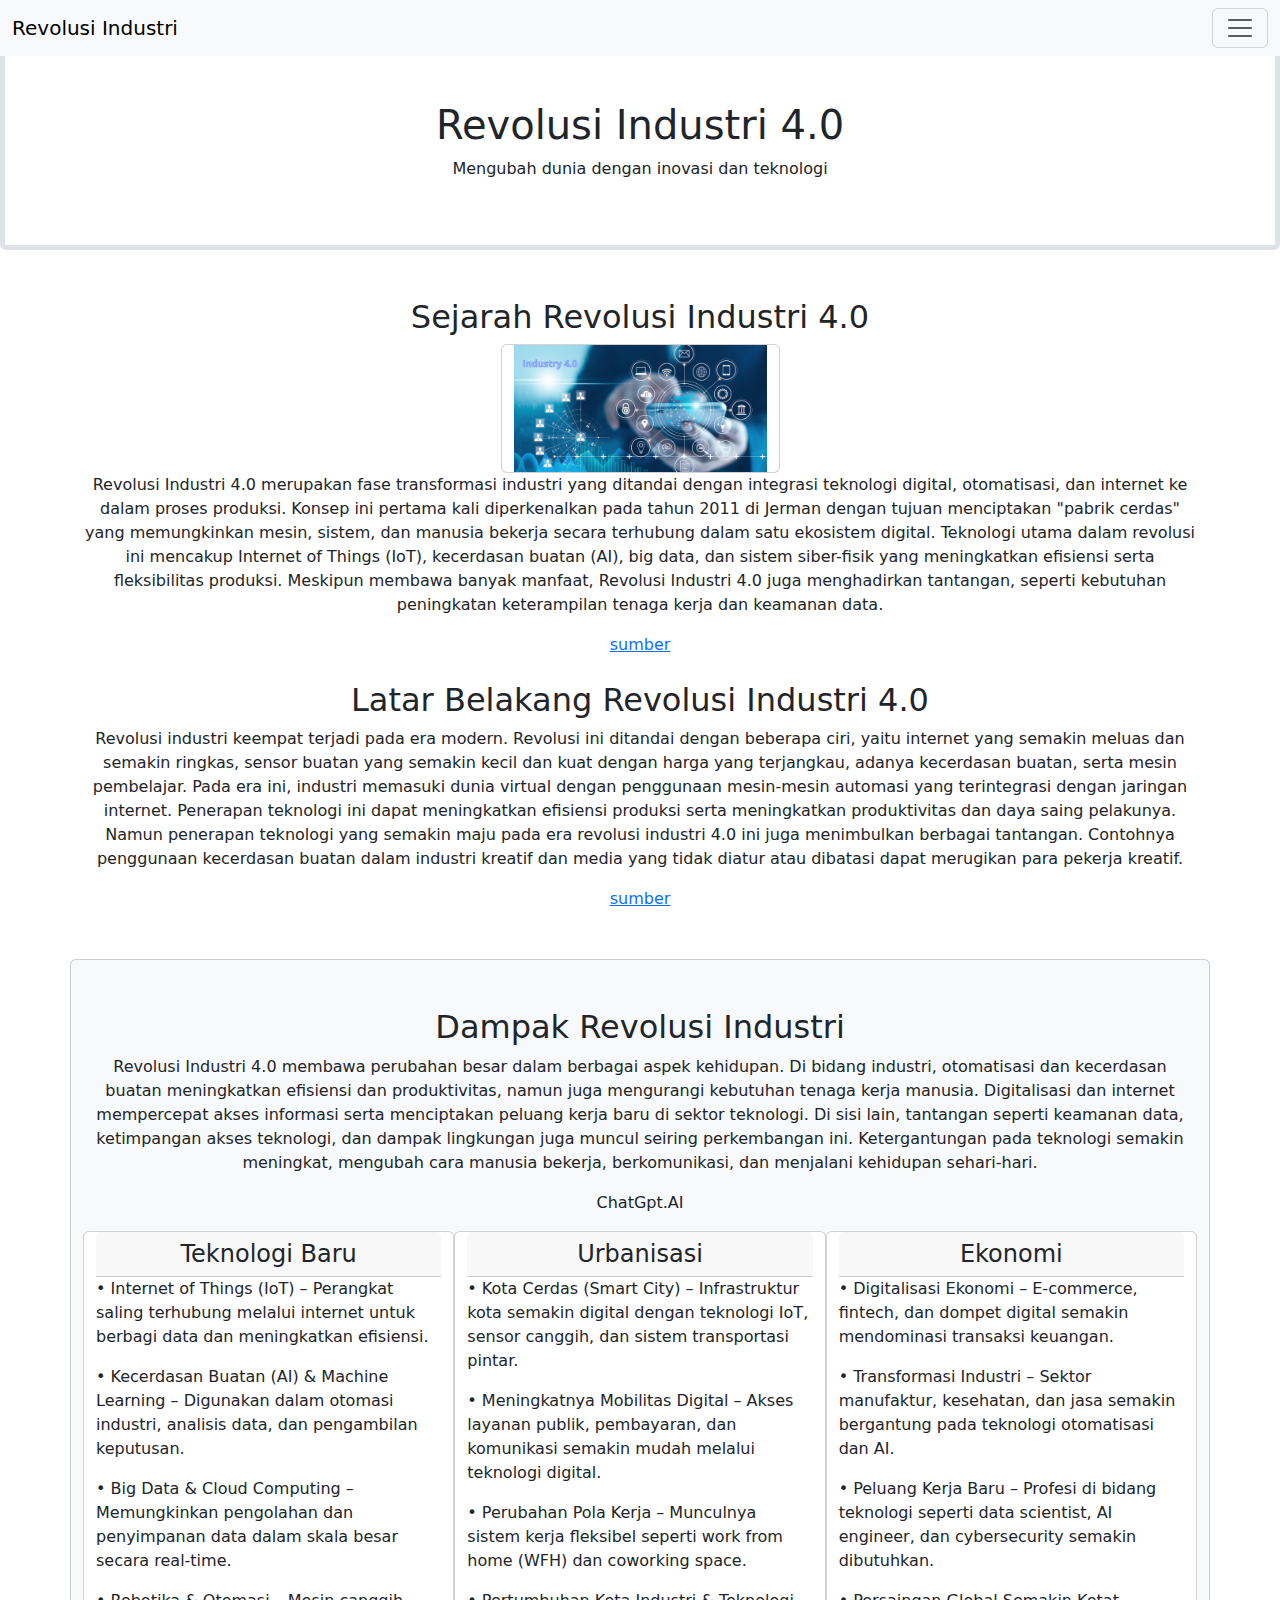
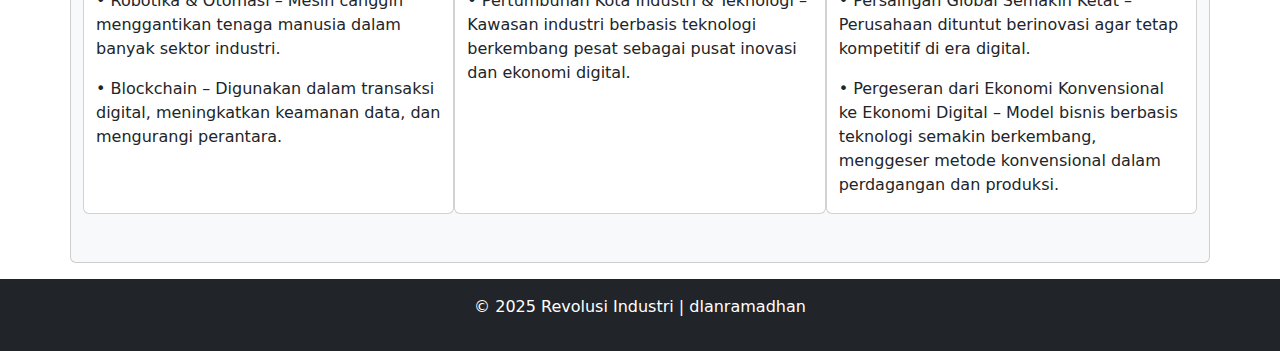
<file: 4.0.html>
<!DOCTYPE html>
<html lang="id">
<head>
    <meta charset="UTF-8">
    <meta name="viewport" content="width=device-width, initial-scale=1">
    <title>Revolusi Industri 4.0</title>
    <link href="https://cdn.jsdelivr.net/npm/bootstrap@5.3.0/dist/css/bootstrap.min.css" rel="stylesheet">
</head>
<body>
    <!-- Navbar -->
    <nav class="navbar bg-body-tertiary fixed-top">
        <div class="container-fluid">
          <a class="navbar-brand" href="#">Revolusi Industri</a>
          <button class="navbar-toggler" type="button" data-bs-toggle="offcanvas" data-bs-target="#offcanvasNavbar" aria-controls="offcanvasNavbar" aria-label="Toggle navigation">
            <span class="navbar-toggler-icon"></span>
          </button>
          <div class="offcanvas offcanvas-end" tabindex="-1" id="offcanvasNavbar" aria-labelledby="offcanvasNavbarLabel">
            <div class="offcanvas-header">
              <h5 class="offcanvas-title" id="offcanvasNavbarLabel">Revolusi Industri</h5>
              <button type="button" class="btn-close" data-bs-dismiss="offcanvas" aria-label="Close"></button>
            </div>
            <div class="offcanvas-body">
              <ul class="navbar-nav justify-content-end flex-grow-1 pe-3">
                <li class="nav-item">
                  <a class="nav-link active" aria-current="page" href="index.html">Home</a>
                </li>
                <li class="nav-item">
                  <a class="nav-link dropdown-toggle" href="#" role="button" data-bs-toggle="dropdown" aria-expanded="false">
                    Sumber-Sumber
                  </a>
                  <ul class="dropdown-menu">
                    <li><a class="dropdown-item" href="https://www.detik.com/"target="_blank">Detik.com</a></li>
                    <li><a class="dropdown-item" href="https://www.wikipedia.org/"target="_blank">Wikipedia</a></li>
                    <li><a class="dropdown-item" href="https://www.gramedia.com/best-seller/perjalanan-revolusi-industri-1-0-hingga-5-0/?srsltid=AfmBOorUDFJKGVhQ3frKVG6HUUyC3E92PBnCYRfnI5CmgSXOsMAGmPPU"target="_blank">Gramedia.com</a></li>
                    <li><a class="dropdown-item" href="https://www.kompas.com/tren/read/2023/06/05/074500865/mengenal-sejarah-dan-penemuan-revolusi-industri-kedua?page=all#google_vignette"target="_blank">kompas.com</a></li>
                  </ul>
                </li>
                <li class="nav-item dropdown">
                  <a class="nav-link dropdown-toggle" href="#" role="button" data-bs-toggle="dropdown" aria-expanded="false">
                    Kategori
                  </a>
                  <ul class="dropdown-menu">
                    <li><a class="dropdown-item" href="1.0.html">Revolusi Industri 1.0</a></li>
                    <li><a class="dropdown-item" href="2.0.html">Revolusi Industri 2.0</a></li>
                    <li><a class="dropdown-item" href="3.0.html">Revolusi Industri 3.0</a></li>
                    <li><a class="dropdown-item" href="4.0.html">Revolusi Industri 4.0</a></li>
                  </ul>
                </li>
              </ul>
            </div>
          </div>
        </div>
      </nav>
    
    <!-- Hero Section -->
    <header class="text-center py-5 border border-5 rounded" style="margin-top: 3rem;">
        <div class="container">
            <h1>Revolusi Industri 4.0</h1>
            <p>Mengubah dunia dengan inovasi dan teknologi</p>
        </div>
    </header>
    
    <!-- Sejarah Revolusi Industri -->
    <section id="sejarah" class="py-5">
        <div class="container text-center">
            <h2 class="">Sejarah Revolusi Industri 4.0</h2>
            <a href="https://www.google.com/url?sa=i&url=https%3A%2F%2Felmecon-mk.com%2F10-teknologi-terkini-revolusi-industri-4-0%2F&psig=AOvVaw0GRByNp2dz7ofShC6lyoOw&ust=1740634368748000&source=images&cd=vfe&opi=89978449&ved=0CBQQjRxqFwoTCKDXrb_O4IsDFQAAAAAdAAAAABAE" target="_blank"><img src="img/rev4.0.jpg" class="card d-flex justify-content-center container w-25" alt=""></a>
            <p class="">
                Revolusi Industri 4.0 merupakan fase transformasi industri yang ditandai dengan integrasi teknologi digital, otomatisasi, dan internet ke dalam proses produksi. Konsep ini pertama kali diperkenalkan pada tahun 2011 di Jerman dengan tujuan menciptakan "pabrik cerdas" yang memungkinkan mesin, sistem, dan manusia bekerja secara terhubung dalam satu ekosistem digital. Teknologi utama dalam revolusi ini mencakup Internet of Things (IoT), kecerdasan buatan (AI), big data, dan sistem siber-fisik yang meningkatkan efisiensi serta fleksibilitas produksi. Meskipun membawa banyak manfaat, Revolusi Industri 4.0 juga menghadirkan tantangan, seperti kebutuhan peningkatan keterampilan tenaga kerja dan keamanan data.
            </p>
            <a href="https://finance.detik.com/berita-ekonomi-bisnis/d-5986030/revolusi-industri-4-0-pengertian-sejarah-dan-contohnya-di-indonesia" target="_blank">sumber</a>
        </div>
        <br>
        <div class="container text-center">
            <h2 class="">Latar Belakang Revolusi Industri 4.0</h2>
            <p class="">
                Revolusi industri keempat terjadi pada era modern. Revolusi ini ditandai dengan beberapa ciri, yaitu internet yang semakin meluas dan semakin ringkas, sensor buatan yang semakin kecil dan kuat dengan harga yang terjangkau, adanya kecerdasan buatan, serta mesin pembelajar.
                Pada era ini, industri memasuki dunia virtual dengan penggunaan mesin-mesin automasi yang terintegrasi dengan jaringan internet. Penerapan teknologi ini dapat meningkatkan efisiensi produksi serta meningkatkan produktivitas dan daya saing pelakunya.
                Namun penerapan teknologi yang semakin maju pada era revolusi industri 4.0 ini juga menimbulkan berbagai tantangan. Contohnya penggunaan kecerdasan buatan dalam industri kreatif dan media yang tidak diatur atau dibatasi dapat merugikan para pekerja kreatif.
            </p>
            <a href="https://kumparan.com/berita-terkini/sejarah-perkembangan-revolusi-industri-4-0-secara-singkat-22E826DoPfK/full" target="_blank">sumber</a>
        </div>
    </section>
    
    <!-- Dampak Revolusi Industri -->
    <section id="dampak" class="bg-light py-5 container card mb-3">
        <div class="container">
            <h2 class="text-center">Dampak Revolusi Industri</h2>
            <p class="text-center">
                Revolusi Industri 4.0 membawa perubahan besar dalam berbagai aspek kehidupan. Di bidang industri, otomatisasi dan kecerdasan buatan meningkatkan efisiensi dan produktivitas, namun juga mengurangi kebutuhan tenaga kerja manusia. 
                Digitalisasi dan internet mempercepat akses informasi serta menciptakan peluang kerja baru di sektor teknologi. Di sisi lain, tantangan seperti keamanan data, ketimpangan akses teknologi, dan dampak lingkungan juga muncul seiring perkembangan ini. 
                Ketergantungan pada teknologi semakin meningkat, mengubah cara manusia bekerja, berkomunikasi, dan menjalani kehidupan sehari-hari.
            </p>
            <p class="text-center">ChatGpt.AI</p>
            <div class="row">
                <div class="col-md-4 card"> 
                    <h4 class="card-header text-center">Teknologi Baru</h4>
                    <p>• Internet of Things (IoT) – Perangkat saling terhubung melalui internet untuk berbagi data dan meningkatkan efisiensi.</p>
                    <p>• Kecerdasan Buatan (AI) & Machine Learning – Digunakan dalam otomasi industri, analisis data, dan pengambilan keputusan.</p>
                    <p>• Big Data & Cloud Computing – Memungkinkan pengolahan dan penyimpanan data dalam skala besar secara real-time.                    </p>
                    <p>• Robotika & Otomasi – Mesin canggih menggantikan tenaga manusia dalam banyak sektor industri.</p>
                    <p>• Blockchain – Digunakan dalam transaksi digital, meningkatkan keamanan data, dan mengurangi perantara.</p>
                </div>
                <div class="col-md-4 card">
                    <h4 class="card-header text-center">Urbanisasi</h4>
                    <p>• Kota Cerdas (Smart City) – Infrastruktur kota semakin digital dengan teknologi IoT, sensor canggih, dan sistem transportasi pintar.</p>
                    <p>• Meningkatnya Mobilitas Digital – Akses layanan publik, pembayaran, dan komunikasi semakin mudah melalui teknologi digital.</p>
                    <p>• Perubahan Pola Kerja – Munculnya sistem kerja fleksibel seperti work from home (WFH) dan coworking space.</p>
                    <p>• Pertumbuhan Kota Industri & Teknologi – Kawasan industri berbasis teknologi berkembang pesat sebagai pusat inovasi dan ekonomi digital.</p>
                </div>
                <div class="col-md-4 card">
                    <h4 class="card-header text-center">Ekonomi</h4>
                    <p>• Digitalisasi Ekonomi – E-commerce, fintech, dan dompet digital semakin mendominasi transaksi keuangan.</p>
                    <p>• Transformasi Industri – Sektor manufaktur, kesehatan, dan jasa semakin bergantung pada teknologi otomatisasi dan AI.</p>
                    <p>• Peluang Kerja Baru – Profesi di bidang teknologi seperti data scientist, AI engineer, dan cybersecurity semakin dibutuhkan.</p>
                    <p>• Persaingan Global Semakin Ketat – Perusahaan dituntut berinovasi agar tetap kompetitif di era digital.</p>
                    <p>• Pergeseran dari Ekonomi Konvensional ke Ekonomi Digital – Model bisnis berbasis teknologi semakin berkembang, menggeser metode konvensional dalam perdagangan dan produksi.</p>
                </div>
            </div>
        </div>
    </section>
    
    <!-- Footer -->
    <footer id="kontak" class="bg-dark text-white text-center py-3">
        <p>&copy; 2025 Revolusi Industri | dlanramadhan</p>
    </footer>
    
    <script src="https://cdn.jsdelivr.net/npm/bootstrap@5.3.0/dist/js/bootstrap.bundle.min.js"></script>
</body>
</html>
</file>
<file: style.css>
.card:hover{
    transform: scale(1.05);
}
</file>
